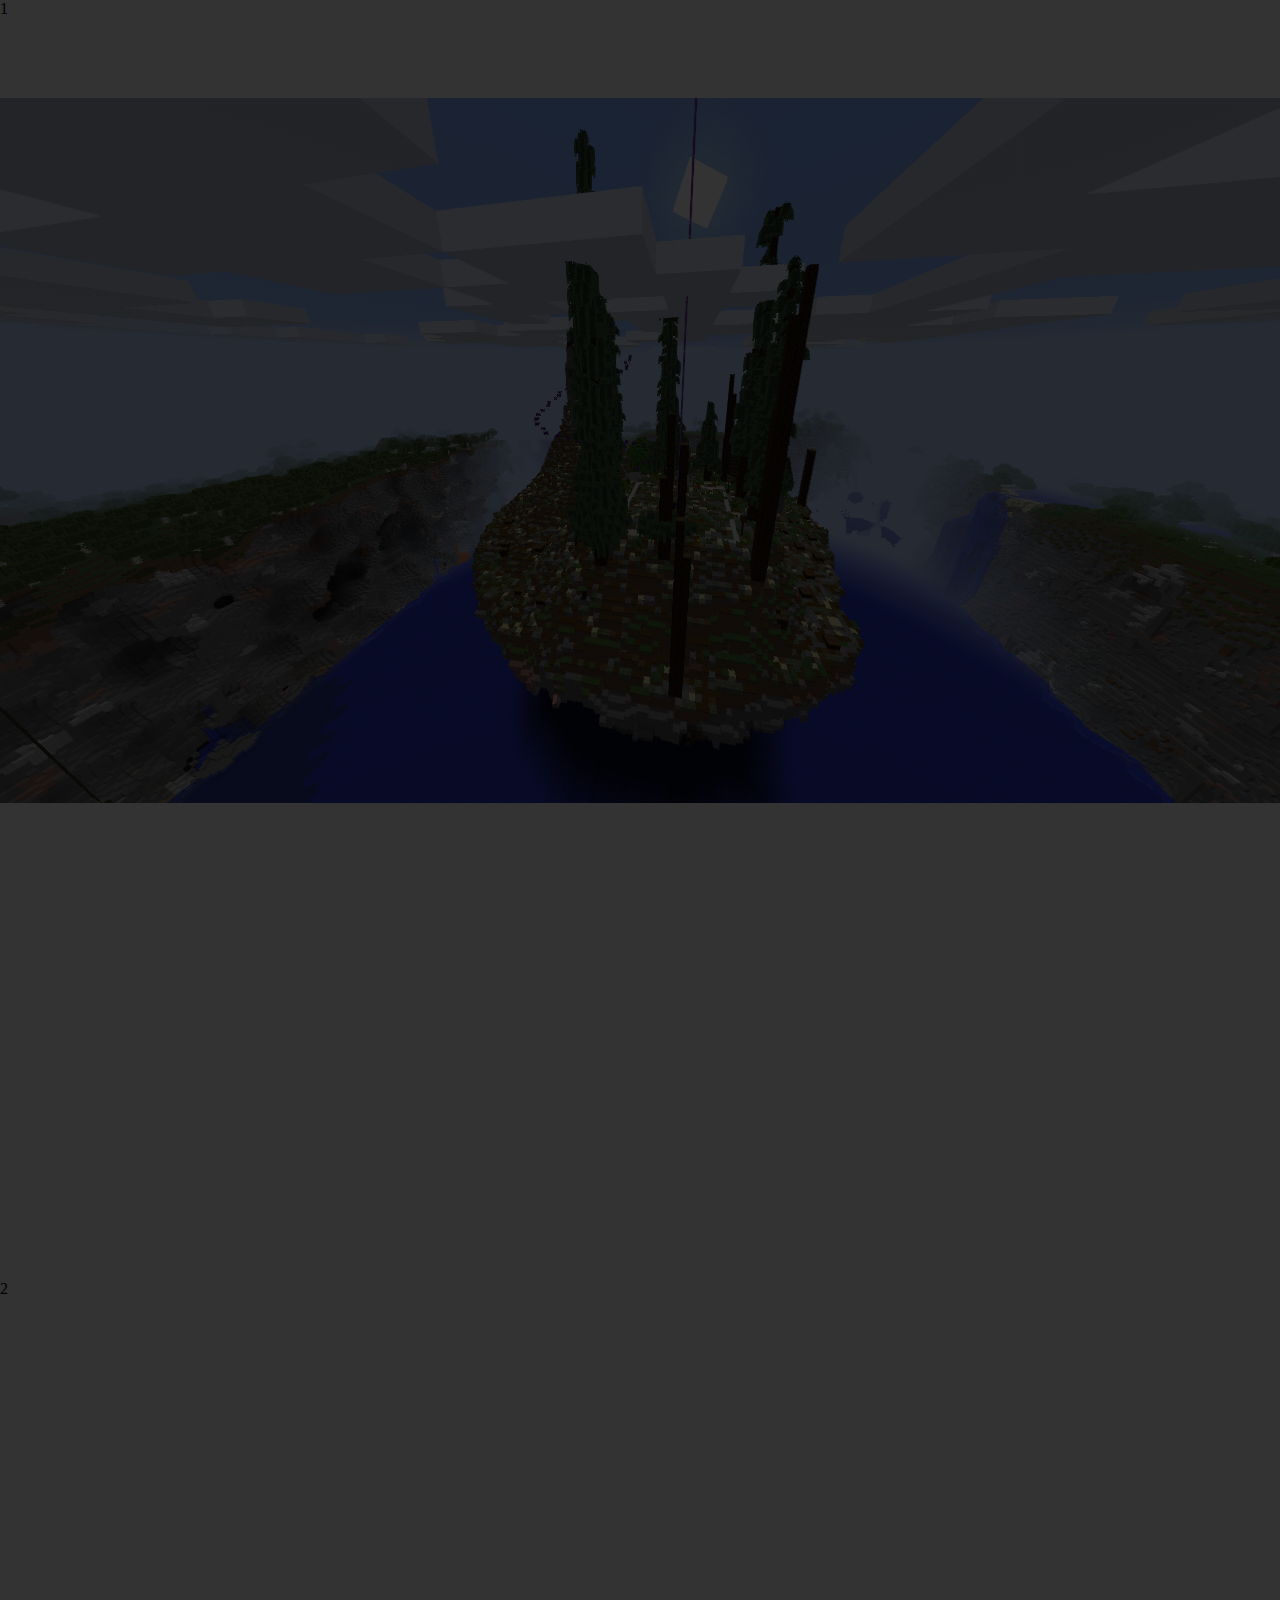
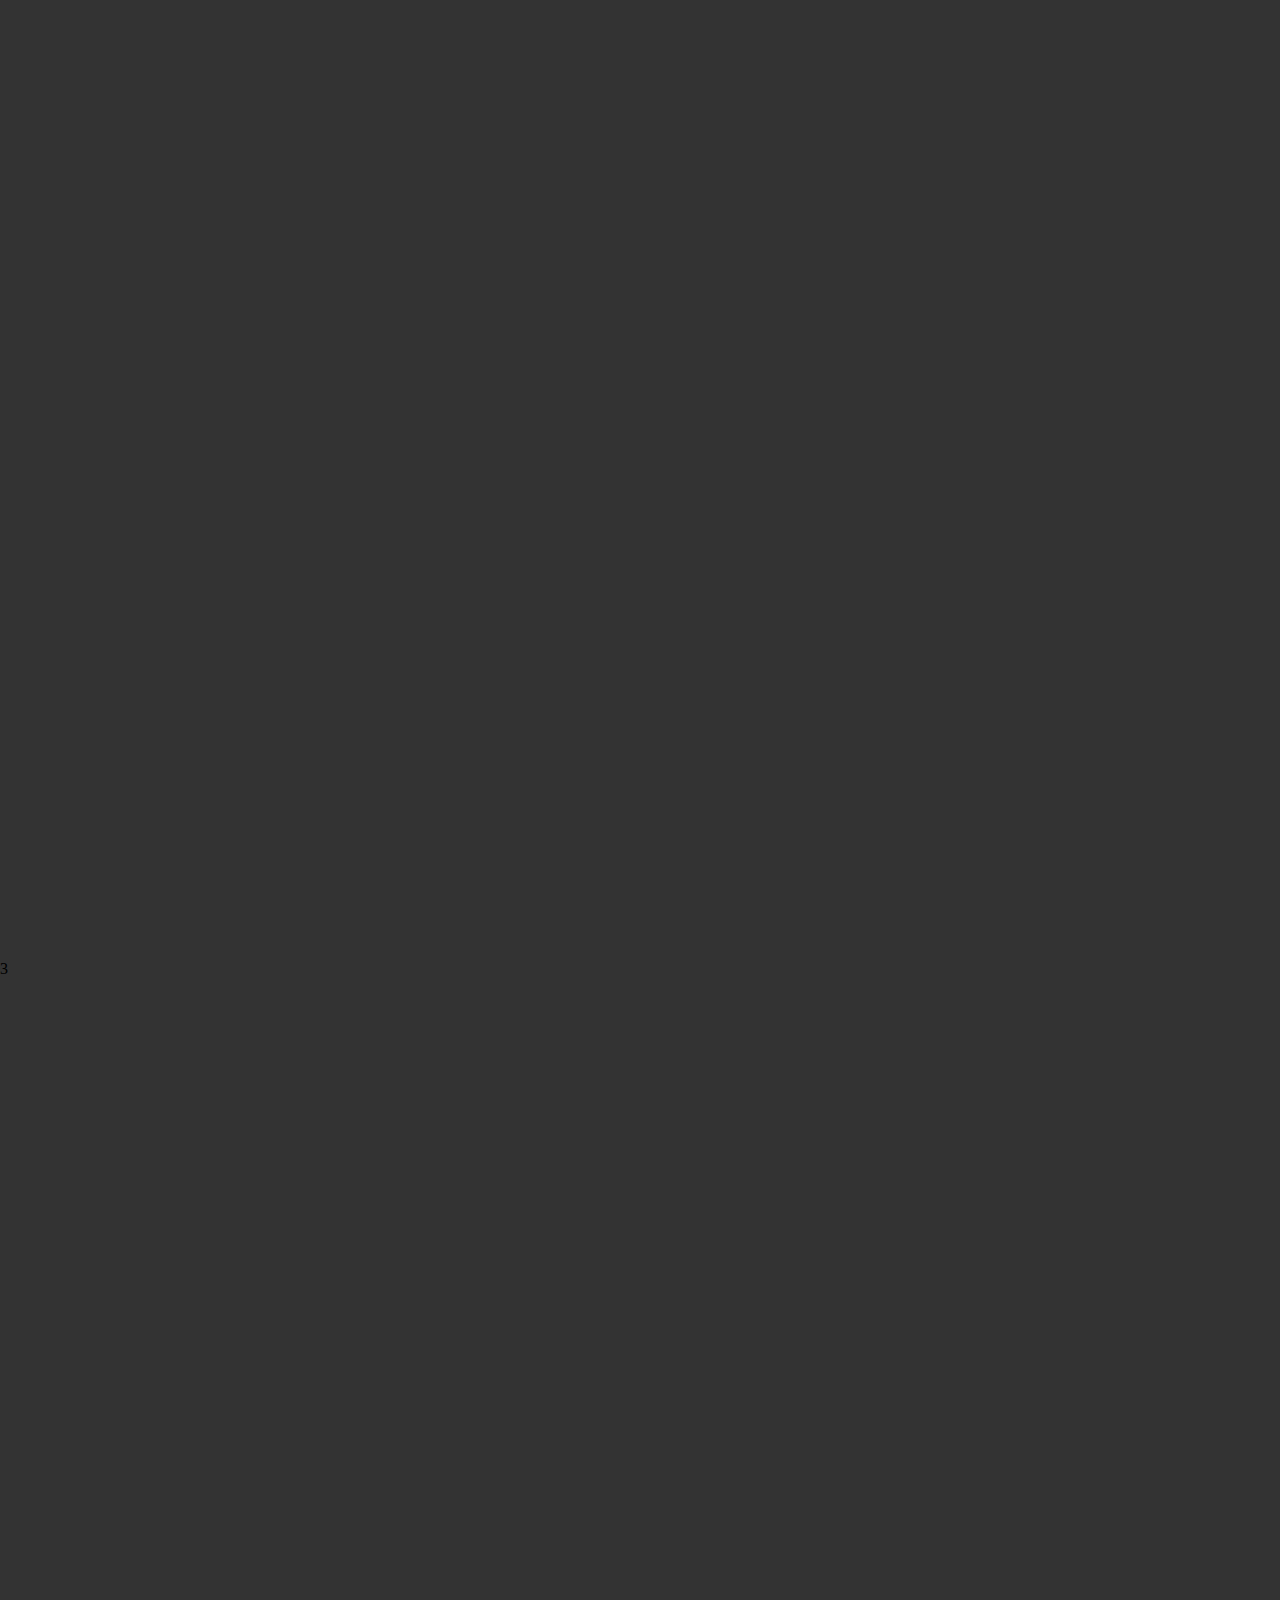
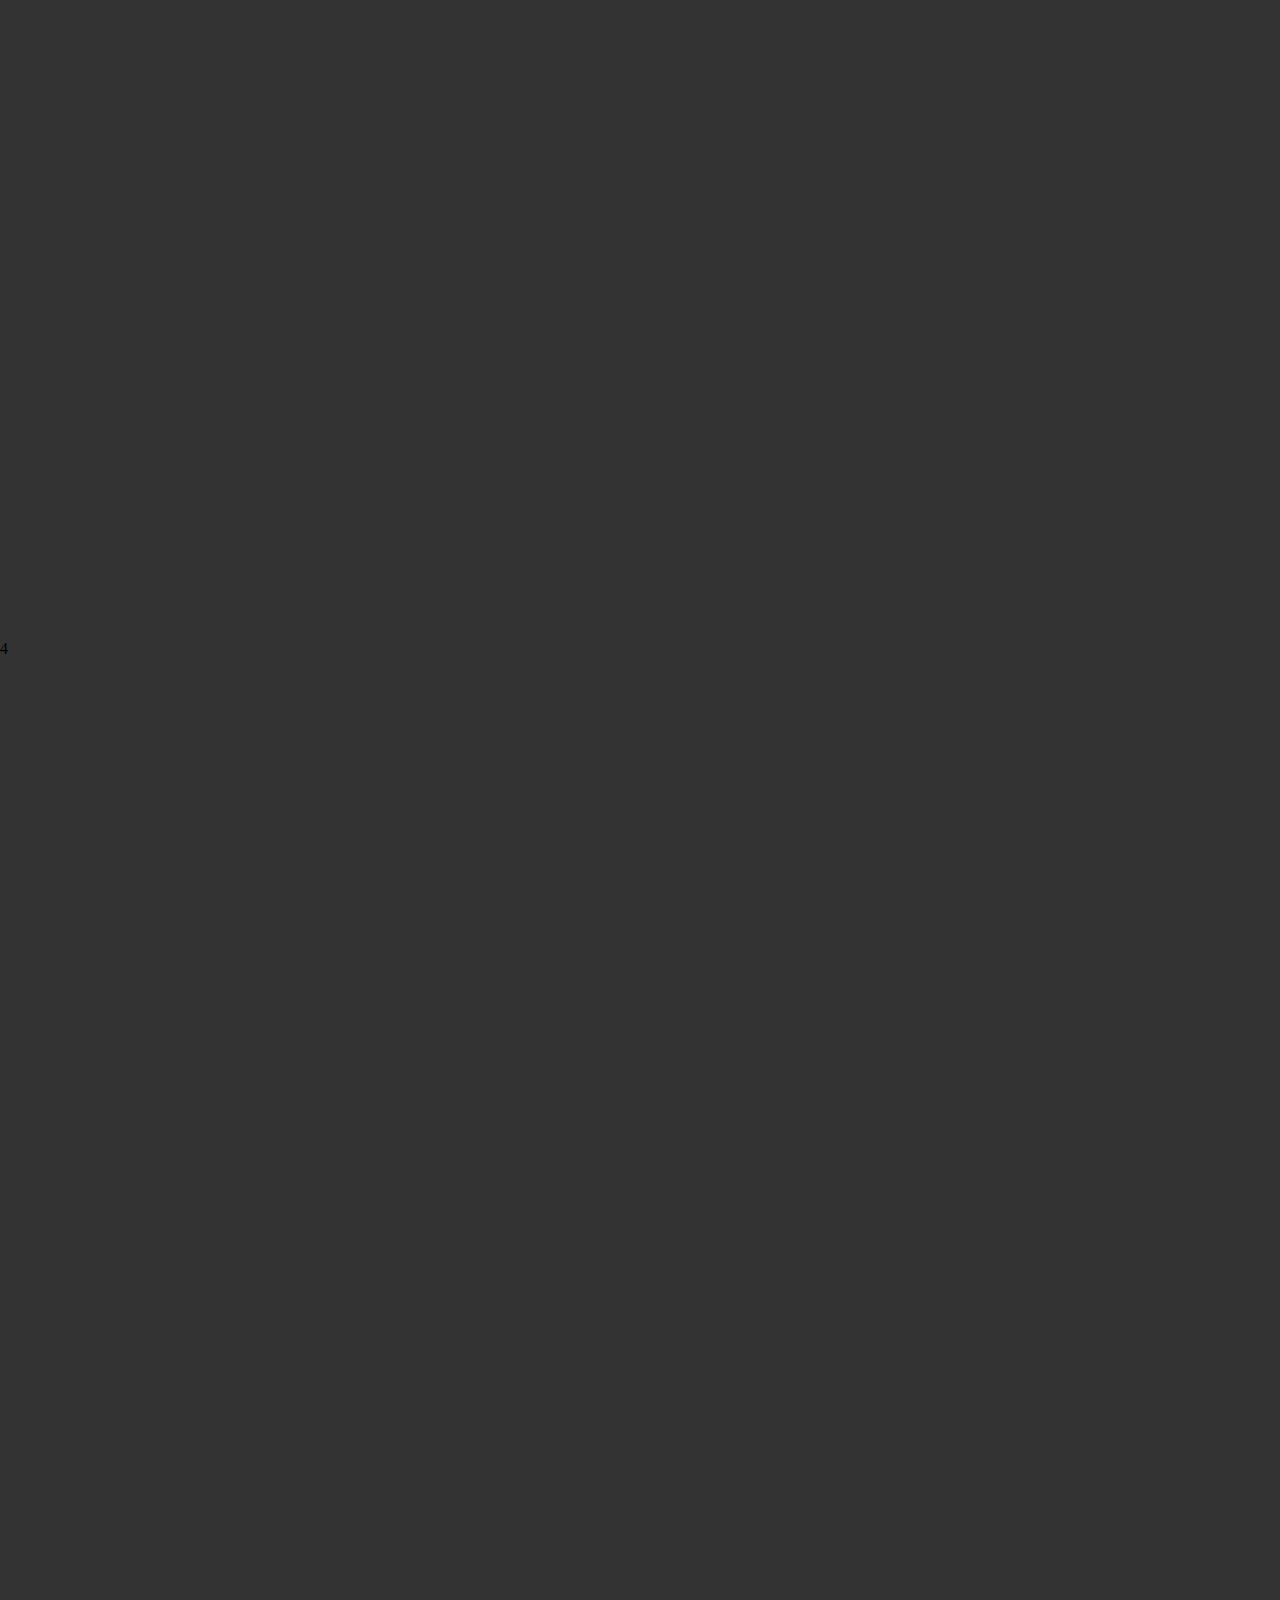
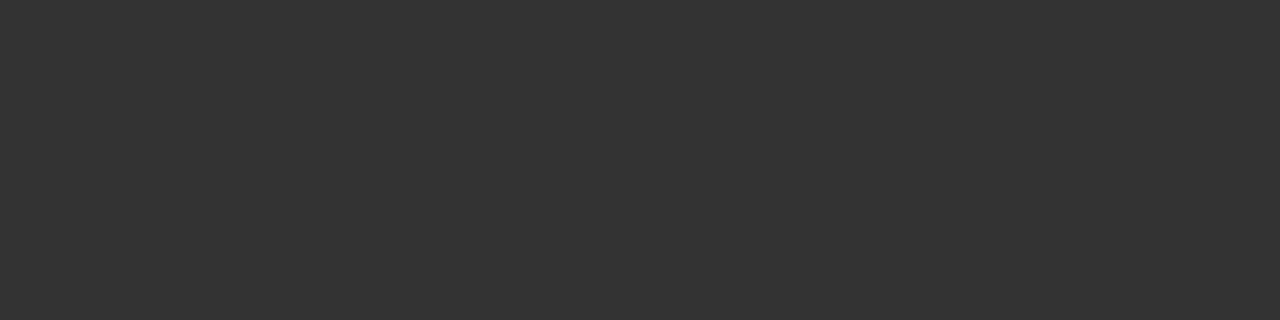
<file: parallaxeffec.html>
<!DOCTYPE html>
<html>
<head>
	<meta charset="utf-8">
	<link rel="stylesheet" type="text/css" href="css/plx_effect.css">
	<title></title>
</head>
<body>
	<section class="cover" id="seccion1"><p>1</p></section>
	<section class="cover" id="seccion2"><p>2</p></section>
	<section class="cover" id="seccion3"><p>3</p></section>
	<section class="cover" id="seccion4"><p>4</p></section>



</body>
</html>
</file>
<file: css/plx_effect.css>
*,
*::before,
*::after {
  box-sizing: border-content;
  margin: 0;
  padding: 0;
}

html {
  scroll-behavior: smooth;
}


section{
	width: 100vw;
	height: 100vw;
	padding: 0;
	margin: 0;
}

.cover{
	
	background-size: cover;
}

#seccion1{
	background: linear-gradient(rgba(0, 0, 0, 0.8), rgba(0, 0, 0, 0.8)),  url('../media/image/1.png') no-repeat center center fixed;
}
#seccion2{
	background: linear-gradient(rgba(0, 0, 0, 0.8), rgba(0, 0, 0, 0.8)),  url('../media/image/2.png') no-repeat center center fixed;
}
#seccion3{
	background: linear-gradient(rgba(0, 0, 0, 0.8), rgba(0, 0, 0, 0.8)),  url('../media/image/3.png') no-repeat center center fixed;
}
#seccion4{
	background: linear-gradient(rgba(0, 0, 0, 0.8), rgba(0, 0, 0, 0.8)),  url('../media/image/4.png') no-repeat center center fixed;
}
</file>
